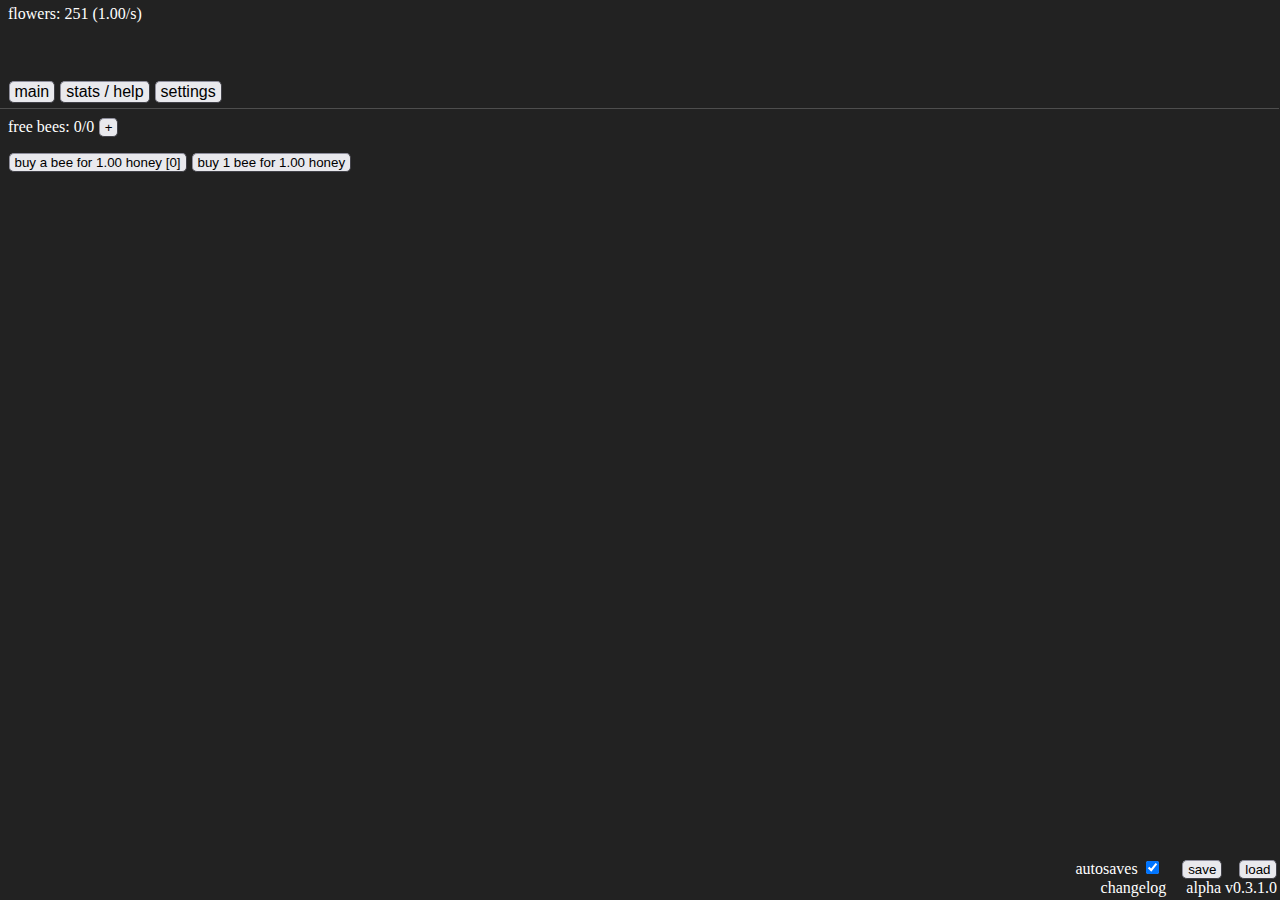
<file: beegame/index.html>
<!DOCTYPE html>
<html lang="en">
  <head>
    <meta charset="UTF-8" />
    <meta http-equiv="X-UA-Compatible" content="IE=edge" />
    <meta name="viewport" content="width=device-width, initial-scale=1.0" />
    <link id="favicon" rel="icon" href="faviconleft.ico" type="image/x-icon" />
    <script defer src="js/dom.js"></script>
    <script defer src="js/cost.js"></script>
    <script defer src="js/jelly.js"></script>
    <script defer src="js/saving.js"></script>
    <script defer src="js/player.js"></script>
    <script defer src="js/index.js"></script>
    <script defer src="js/challenges.js"></script>
    <script defer src="js/tributes.js"></script>
    <script defer src="js/events.js"></script>
    <script defer src="js/init.js"></script>
    <link rel="stylesheet" href="style.css" />
    <title>bee game</title>
  </head>
  <body class="bgc dark-mode big-buttons">
    <div class="bgc" id="header">
      <div id="challenges-info" class="smallgap">
        <span>Currently inside challenge <span id="challengeCurrent">I + II</span></span
        ><br />
        <span id="challengeCompletion">tributes 35/100</span>

        <button class="btn" id="challengeExit" style="margin-top: 2px">exit challenge</button>
      </div>
      <div class="top" style="margin-bottom: 3px">
        <div id="flowerswrapper">flowers: <span id="flowers"></span> <span id="flowersPS"></span></div>
        <div id="pollenwrapper">pollen: <span id="pollen"></span> <span id="pollenPS"></span></div>
        <div id="nectarwrapper">nectar: <span id="nectar"></span> <span id="nectarPS"></span></div>
        <span id="honeywrapper">honey: <span id="honey"></span> <span id="honeyPS"></span></span>
        <div id="moneywrapper" title="you sell 1% of your current honey per second">
          money: <span id="money"></span> <span id="moneyPS"></span><input id="honeyCheckBox" type="checkbox" title="sell honey" />
        </div>
      </div>

      <div class="tabs-container" id="tabs-container1">
        <button class="btn" id="mainTabButton">main</button>
        <button class="btn" id="jellyTabButton">royal jelly</button>
        <button class="btn" id="godsTabButton">gods</button>
        <button class="btn" id="statshelpTabButton">stats / help</button>
        <button class="btn" id="settingsTabButton">settings</button>
      </div>
    </div>
    <div id="main">
      <div id="mainTabContent">
        <div id="beeswrapper" class="mediumgap">
          free bees: <span id="freeBees"></span> <button class="btn" id="quickBuyBee" title="quick buy bee">+</button
          ><span id="quickbuyhivewrapper">/<button class="btn" id="quickBuyHive" title="quick buy hive">+</button></span><br />
          <span id="beesWrapper">
            <table cellspacing="0" class="t">
              <tr id="foragerbeeswrapper">
                <td><span id="foragerbeestext">├</span></td>
                <td>
                  <span id="foragerbeestextunderline">forager bees: <span id="foragerBees"></span></span>
                </td>
                <td>
                  <button class="btn ng" id="set0ForagerBees">0</button><button class="btn ng" id="minusForagerBees">-</button
                  ><button class="btn ng" id="plusForagerBees">+</button><button class="btn ng" id="maxForagerBees">max</button>
                </td>
                <td rowspan="2"><button class="btn ng" id="equalResources" style="margin-left: 7px">50%</button></td>
                <td><button class="btn ng" id="maxForagerProduction">100%</button></td>
              </tr>
              <tr id="honeybeeswrapper">
                <td><span id="honeybeestext">└</span></td>
                <td>
                  <span id="honeybeestextunderline">honey bees: <span id="honeyBees"></span></span>
                </td>
                <td>
                  <button class="btn ng" id="set0HoneyBees">0</button><button class="btn ng" id="minusHoneyBees">-</button
                  ><button class="btn ng" id="plusHoneyBees">+</button><button class="btn ng" id="maxHoneyBees">max</button>
                </td>
                <td><button class="btn ng" id="maxHoneyProduction">100%</button></td>
              </tr>
            </table>
          </span>
        </div>
        <span id="flowerfieldwrapper"
          ><button class="btn" id="buyFlowerField">
            buy a flower field for <span id="flowerFieldPrice"></span>$ [<span id="flowerFields"></span>]
          </button>
          <button class="btn" id="buyMaxFlowerField">
            buy <span id="buyMaxFlowerFieldAmount"></span> flower field<span id="buyMaxFlowerFieldS"></span> for
            <span id="buyMaxFlowerFieldPrice"></span>$
          </button>
          <input id="quickautoflowerBuy" type="checkbox" /><br />
          <div id="flowerFieldsEffect" class="smallgap" title="except the starting 10 flower fields">
            each flower field multiplies flower and pollen production by 1.01x
          </div></span
        >
        <span id="beewrapper">
          <button class="btn" id="buyBee">buy a bee for <span id="beePrice"></span> honey [<span id="bees"></span>]</button>
          <button class="btn" id="buyMaxBee">
            buy <span id="buyMaxBeeAmount"></span> bee<span id="buyMaxBeeS"></span> for <span id="buyMaxBeePrice"></span> honey
          </button>
          <input id="quickautobeeBuy" type="checkbox" /><br />
          <div id="beesEffect" class="smallgap" title="2nd effect starts at 1 bee (gives worker space after buying first bee)">
            each bee multiplies nectar production by 1.01x & every 5th also adds a worker space
          </div>
        </span>
        <span id="hivewrapper">
          <button class="btn" id="buyHive">expand hive for <span id="hivePrice"></span> pollen [<span id="hives"></span>]</button>
          <button class="btn" id="buyMaxHive">
            expand hive <span id="buyMaxHiveAmount"></span> time<span id="buyMaxHiveS"></span> for <span id="buyMaxHivePrice"></span> pollen
          </button>
          <input id="quickautohiveBuy" type="checkbox" /><br />
          <div id="hivesEffect" class="biggap" title="you start with 0.6 worker spaces">
            each hive multiplies honey production by 1.01x & adds some worker space
          </div>
        </span>
        <div id="sacrificeWrapper" class="biggap">
          <div id="sacrificeResets" class="lighttext mediumgap">sacrificing resets all resources and structures</div>
          <span id="pollengodwrapper"
            ><button class="btn" id="sacrificeToPollenGod">
              sacrifice all your <b>pollen</b> and yourself to Pollen God for <span id="pollenGodTributesToGet"></span> [<span
                id="pollenGodTributesAfterSacrifice"
              ></span
              >]
            </button>
            <span class="lighttext"
              >next tribute at <span id="nextPollenGodTribute"></span> highest pollen & <span id="nextPollenGodTributeBees"></span></span
            ><br />
            <div class="smallgap">each tribute multiplies pollen production by 1.03x & adds 1 forager bee space</div></span
          >
          <span id="nectargodwrapper"
            ><button class="btn" id="sacrificeToNectarGod">
              sacrifice all your <b>nectar</b> and yourself to Nectar God for <span id="nectarGodTributesToGet"></span> [<span
                id="nectarGodTributesAfterSacrifice"
              ></span
              >]
            </button>
            <span class="lighttext"
              >next tribute at <span id="nextNectarGodTribute"></span> highest nectar & <span id="nextNectarGodTributeBees"></span></span
            ><br />
            <div class="smallgap">each tribute multiplies nectar production by 1.03x & adds 1 honey bee space</div></span
          >
          <span id="honeygodwrapper"
            ><button class="btn" id="sacrificeToHoneyGod">
              sacrifice all your <b>honey</b> and yourself to Honey God for <span id="honeyGodTributesToGet"></span> [<span
                id="honeyGodTributesAfterSacrifice"
              ></span
              >]
            </button>
            <span class="lighttext"
              >next tribute at <span id="nextHoneyGodTribute"></span> highest honey & <span id="nextHoneyGodTributeBees"></span></span
            ><br />
            <div class="smallgap">each tribute multiplies honey production by 1.03x & multiplies bees bought by 1.03x</div></span
          >
          <span id="flowergodwrapper"
            ><button class="btn" id="sacrificeToFlowerGod">
              <span class="recomended" id="recomendedFlowers">(recommended first) </span>sacrifice all your <b>flowers</b> and yourself to
              Flower God for <span id="flowerGodTributesToGet"></span> [<span id="flowerGodTributesAfterSacrifice"></span>]
            </button>
            <span class="lighttext"
              >next tribute at <span id="nextFlowerGodTribute"></span> highest flowers & <span id="nextFlowerGodTributeBees"></span></span
            ><br />
            <div class="smallgap" title="free flower fields dont increase flower field price">
              each tribute gives 1 free flower field & multiplies flower production by 1.03x
            </div></span
          >
          <span id="capitalistgodwrapper"
            ><button class="btn" id="sacrificeToCapitalistGod">
              sacrifice all your <b>money</b> and yourself to Capitalist God for <span id="capitalistGodTributesToGet"></span> [<span
                id="capitalistGodTributesAfterSacrifice"
              ></span
              >]
            </button>
            <span class="lighttext"
              >next tribute at <span id="nextCapitalistGodTribute"></span> highest money &
              <span id="nextCapitalistGodTributeBees"></span></span
            ><br />
            <div class="mediumgap">each tribute divides flower field and hive price by 1.03x & multiplies worker space by 1.03x</div></span
          >
        </div>
        <div id="tributeswrapper">
          <div>tribute milestones [<span id="totalTributes"></span>]:</div>
          <div id="tributeMilestones"></div>
        </div>
      </div>
      <div id="jellyTabContent">
        <div class="biggap" id="RJExhange">
          <div id="RJExchangeResets" class="smallgap">this resets all your of resources, structures, tributes and milestone progress</div>
          <button class="btn" id="exchangeForRJ" style="margin-left: auto; margin-right: auto" class="btn">
            exchange everything you own for <span id="RJToGet"></span> royal jelly
          </button>
        </div>
        <div id="RJWrapper" class="biggap">
          <div class="smallgap">
            royal jelly: <span id="RJ"></span> <span class="lighttext"> [<span id="RJtotal"></span>]</span>
          </div>
          <div>1.06x royal jelly production per log3 of total RJ <span class="lighttext" id="RJtotalBoost"></span></div>
          <div>1.06x resource production & honey price per log2 of current RJ <span class="lighttext" id="RJBoost"></span></div>
        </div>
        <div>
          <div id="RJWrapper2">
            <div class="biggap">
              <table>
                <tr>
                  <td style="padding-bottom: 10px">
                    <span style="padding-right: 15px">autobuyers</span>
                  </td>
                  <td>
                    <input id="autoStructures" style="margin-right: 18px" type="checkbox" /><span id="structuresBuyAt" class="lighttext"
                      >buy at % of resource</span
                    >
                  </td>
                </tr>
                <tr>
                  <td id="autoflowerWrapper" style="text-align: right">
                    <span class="pr10">flower field</span>
                  </td>
                  <td id="autoflowerWrapper2">
                    <input id="autoflowerBuy" class="mr10" type="checkbox" />
                    <input id="autoflowerBuyPercent" type="text" placeholder="100" /> %
                  </td>
                </tr>
                <tr>
                  <td id="autobeeWrapper" style="text-align: right">
                    <span class="pr10">bee</span>
                  </td>
                  <td id="autobeeWrapper2">
                    <input id="autobeeBuy" class="mr10" type="checkbox" />
                    <input id="autobeeBuyPercent" type="text" placeholder="100" /> %
                  </td>
                </tr>
                <tr>
                  <td id="autohiveWrapper" style="text-align: right">
                    <span class="pr10">hive</span>
                  </td>
                  <td id="autohiveWrapper2">
                    <input id="autohiveBuy" class="mr10" type="checkbox" />
                    <input id="autohiveBuyPercent" type="text" placeholder="100" /> %
                  </td>
                </tr>
              </table>
              <div id="autoflowerButtonWrapper">
                <button class="btn" style="margin-bottom: 3px; margin-left: 1px" id="autoflowerButton">
                  buy flower field autobuyer for 5 RJ
                </button>
              </div>
              <div id="autobeeButtonWrapper">
                <button class="btn" style="margin-bottom: 3px; margin-left: 1px" id="autobeeButton">buy bee autobuyer for 5 RJ</button>
              </div>
              <div id="autohiveButtonWrapper">
                <button class="btn" style="margin-bottom: 3px; margin-left: 1px" id="autohiveButton">buy hive autobuyer for 5 RJ</button>
              </div>

              <div></div>
              <div></div>
              <div></div>
              <div class="lighttext">each autobuyer will try to buy a structure every tick</div>
            </div>

            <table>
              <tr>
                <td colspan="2" style="padding-bottom: 10px">royal structures</td>
              </tr>
              <tr>
                <td style="text-align: right; padding-right: 10px">flower fields</td>
                <td>
                  <button class="btn jelly" id="RJbuyflowerFields">
                    buy one for <span id="RJfrombuyflowerFields"></span> RJ [<span id="RJflowerFields"></span>]
                  </button>
                  <!--TODO: make it the same as tributes <button class="btn" id="RJsellflowerFields">sell one for <span id="RJfromsellflowerFields"></span> RJ</button> -->
                </td>
              </tr>
              <tr>
                <td style="text-align: right; padding-right: 10px">bees</td>
                <td>
                  <button class="btn" id="RJbuybees">buy one for <span id="RJfrombuybees"></span> RJ [<span id="RJbees"></span>]</button>
                  <!-- <button class="btn" id="RJsellbees">sell one for <span id="RJfromsellbees"></span> RJ</button> -->
                </td>
              </tr>
              <tr>
                <td style="text-align: right; padding-right: 10px">hives</td>
                <td>
                  <button class="btn" id="RJbuyhives">buy one for <span id="RJfrombuyhives"></span> RJ [<span id="RJhives"></span>]</button>
                  <!-- <button class="btn" id="RJsellhives">sell one for <span id="RJfromsellhives"></span> RJ</button> -->
                </td>
              </tr>
            </table>
            <table class="biggap">
              <tr>
                <td class="lighttext">each counts as 2 structures towards it's structure effects and takes up no space</td>
              </tr>
            </table>
            <div class="">
              royal tributes: <span id="RJTributes">0</span>/30<span class="lighttext"> <span id="tmpunusedRJTributes"></span></span>
            </div>
            <div class="smallgap">
              <button class="btn" id="buyTribute">
                buy one tribute for <span id="tributePrice"></span> royal jelly [<span id="totalRJTributes"></span>]
              </button>
              <button class="btn" id="buyMaxTribute">
                buy <span id="buyMaxTributeAmount"></span> tribute<span id="buyMaxTributeS"></span> for
                <span id="buyMaxTributePrice"></span> royal jelly
              </button>
            </div>
            <div class="smallgap">
              number of tributes to each god:
              <table class="tbl2">
                <tr>
                  <td>Pollen God</td>
                  <td><span id="RJpollenGodTributes"></span><span class="lighttext" id="tmpRJpollenGodTributes"></span></td>
                  <td>
                    <button class="btn" id="addpollenGodTribute">+</button>
                    <button class="btn" id="removepollenGodTribute">-</button>
                  </td>
                </tr>
                <tr>
                  <td>Nectar God</td>
                  <td><span id="RJnectarGodTributes"></span><span class="lighttext" id="tmpRJnectarGodTributes"></span></td>
                  <td>
                    <button class="btn" id="addnectarGodTribute">+</button>
                    <button class="btn" id="removenectarGodTribute">-</button>
                  </td>
                </tr>
                <tr>
                  <td>Honey God</td>
                  <td><span id="RJhoneyGodTributes"></span><span class="lighttext" id="tmpRJhoneyGodTributes"></span></td>
                  <td>
                    <button class="btn" id="addhoneyGodTribute">+</button>
                    <button class="btn" id="removehoneyGodTribute">-</button>
                  </td>
                </tr>
                <tr>
                  <td>Flower God</td>
                  <td><span id="RJflowerGodTributes"></span><span class="lighttext" id="tmpRJflowerGodTributes"></span></td>
                  <td>
                    <button class="btn" id="addflowerGodTribute">+</button>
                    <button class="btn" id="removeflowerGodTribute">-</button>
                  </td>
                </tr>
                <tr>
                  <td>Capitalist God</td>
                  <td><span id="RJcapitalistGodTributes"></span><span class="lighttext" id="tmpRJcapitalistGodTributes"></span></td>
                  <td>
                    <button class="btn" id="addcapitalistGodTribute">+</button>
                    <button class="btn" id="removecapitalistGodTribute">-</button>
                  </td>
                </tr>
              </table>
              <div class="lighttext" id="exchangeToApplyChanges">exchange to apply changes</div>
            </div>
          </div>
          <div id="combineWrapper"></div>
        </div>
      </div>
      <div id="godsTabContent">
        <div class="tabs-container">
          <button class="btn" id="combineTabButton">combine</button> <button class="btn" id="challengesTabButton">challenges</button>
        </div>
        <div id="combineTabContent">
          <div class="lighttext">+2 to tribute cap for each combined god &</div>
          <div class="lighttext smallgap">you also sacrifice to other combined gods</div>
          <div class="biggap">combined gods: <span id="combinedGods">PG x HG x CG (+6 tribute cap) & NG x FG (+4 tribute cap)</span></div>
          <div>
            <div class="smallgap">
              choose god to combine:
              <button class="btn" id="combinepollenButton">PG</button>
              <button class="btn" id="combinenectarButton">NG</button>
              <button class="btn" id="combineflowerButton">FG</button>
              <button class="btn" id="combinehoneyButton">HG</button>
              <button class="btn" id="combinemoneyButton">CG</button>
              <span class="lighttext" id="combinationsLeft"></span>
            </div>
            <div class="mediumgap" id="combineWith">
              <div class="smallgap">
                combine <span id="combineA"></span> with <span id="combineB"></span>
                <button class="btn" id="combineConfirm" style="margin-top: -1px; margin-bottom: -2px">confirm</button>
              </div>
              <button class="btn" id="combineCancel">cancel</button>
            </div>
            <div class="smallgap">resetting gods performs RJ reset</div>
            <button class="btn" id="resetCombinedGods">reset combined gods</button>
          </div>
        </div>
        <div id="challengesTabContent">
          <div id="challengesWrapper">
            <div id="challengesContainer" style="width: fit-content; text-align: center" class="fc2"></div>
          </div>
        </div>
        <div class="smallgap">entering a challenge performs RJ reset</div>
      </div>
      <div id="statshelpTabContent">
        <div class="tabs-container"><button class="btn" id="statsTabButton">stats</button> <button id="helpTabButton">help</button></div>
        <div id="statsTabContent">
          <div id="RJWrapper3">
            <table class="biggap tmr">
              <tr>
                <td colspan="5" style="text-align: left; padding-bottom: 10px">base royal jelly from resources</td>
                <td style="padding-bottom: 10px">
                  <span id="RJlastReset" class="lighttext">last reset</span>
                </td>
              </tr>
              <tr>
                <td>flowers </td>
                <td>log<sub>10</sub> of</td>
                <td id="totalflowers"></td>
                <td>=</td>
                <td id="RJfromflowers"></td>
                <td class="lighttext" id="lastRJfromflowers"></td>
              </tr>
              <tr>
                <td>pollen </td>
                <td>log<sub>10</sub> of</td>
                <td id="totalpollen"></td>
                <td>=</td>
                <td id="RJfrompollen"></td>
                <td class="lighttext" id="lastRJfrompollen"></td>
              </tr>
              <tr>
                <td>nectar </td>
                <td>log<sub>10</sub> of</td>
                <td id="totalnectar"></td>
                <td>=</td>
                <td id="RJfromnectar"></td>
                <td class="lighttext" id="lastRJfromnectar"></td>
              </tr>
              <tr>
                <td>honey </td>
                <td>log<sub>10</sub> of</td>
                <td id="totalhoney"></td>
                <td>=</td>
                <td id="RJfromhoney"></td>
                <td class="lighttext" id="lastRJfromhoney"></td>
              </tr>
              <tr>
                <td>money </td>
                <td>log<sub>10</sub> of</td>
                <td id="totalmoney"></td>
                <td>=</td>
                <td id="RJfrommoney"></td>
                <td class="lighttext" id="lastRJfrommoney"></td>
              </tr>
            </table>
          </div>
          <div class="smallgap">production stats</div>
          <div class="biggap">
            <div id="flowerpsstatwrapper">
              <div>flower field</div>
              <div class="smallgap">└ makes <span id="flowerPSStat"></span></div>
            </div>
            <div id="foragerstatwrapper">
              <div>forager bee</div>
              <div>├ consumes <span id="flowerConsumptionStat"></span></div>
              <div>├ makes <span id="pollenPSStat"></span></div>
              <div class="smallgap">└ makes <span id="nectarPSStat"></span></div>
            </div>
            <div id="honeybeestatwrapper">
              <div>honey bee</div>
              <div>├ consumes <span id="nectarConsumptionStat"></span></div>
              <div class="smallgap">└ makes <span id="honeyPSStat"></span></div>
            </div>
            <div id="honeystatwrapper">
              <div>honey</div>
              <div class="smallgap">└ costs <span id="honeyWorthStat"></span> money</div>
            </div>
            <div id="beehivestatwrapper">
              <div>hive upgrade</div>
              <div class="smallgap">
                └ gives <span id="beehiveSpaceEffectStat"></span> worker space<span id="beehiveSpaceEffectStatS"></span>
              </div>
            </div>
            <div id="fifthbeestatwrapper">
              <div>every fifth bee</div>
              <div>└ gives <span id="beeSpaceEffectStat"></span> worker space<span id="beeSpaceEffectStatS"></span></div>
            </div>
          </div>
          <!-- <div class="biggap lighttext">royal jelly = log<sub>10</sub> of total of produced resource until the last exchange for RJ</div> -->
          <div class="smallgap" id="pernamentTributeEffectsLabel">permanent first tribute effects</div>
          <div class="biggap" id="pernamentTributeEffects">permanent first tribute effects</div>
        </div>
        <div class="biggap" id="helpTabContent">TBA, feel free to suggest some tips / advice</div>
        <div>
          bugs/contact via <a style="color: #5865f2" href="https://discord.gg/hS6ssMCDaB">discord</a> or
          <a style="color: #ff4500" href="https://www.reddit.com/user/ReQgamePlay">reddit DMs</a>
        </div>
      </div>
      <div id="settingsTabContent">
        <div class="fc">
          <div>
            <div>display</div>
            <div>toggle dark mode <input id="toggleDarkmode" checked="true" type="checkbox" /></div>
            <div>big buttons <input id="toggleBigButtons" type="checkbox" /></div>
            <div style="display: none">display everything <input id="disaplyeverything" type="checkbox" /></div>
            <!-- <div>more contrast <input id="moreContrast" type="checkbox" /></div> -->
            <div title="websites icon starts moving">flying bee <input id="iconMove" type="checkbox" /></div>
          </div>
          <div>
            <div>gameplay</div>
            <div>confirm sacrifices <input id="sacrificeConfirmation" type="checkbox" /></div>
            <div>confirm RJ exchanges <input id="exchangeConfirmation" type="checkbox" /></div>
            <div>confirm entering challenges <input id="challengeConfirmation" type="checkbox" /></div>
          </div>
          <div>
            <div>offline time</div>
            <div>affect % of sold honey <input id="toggleHoneyOfflineTime" type="checkbox" checked="false" /></div>
            <div>pause offline time on sacrfice <input id="toggleSacrificeOfflineTime" type="checkbox" checked="false" /></div>
            <div class="rj">pause offline time on RJ <input id="toggleRJOfflineTime" type="checkbox" checked="false" /></div>
          </div>
          <div>
            <div>saving</div>
            <div><button class="btn" id="saveButton2">save</button>   <button class="btn" id="loadButton2">load</button></div>
            <div><button class="btn" id="export">export</button>   <button class="btn" id="import">import</button></div>
            <div><button class="btn" style="color: red; box-shadow: 0 0 5px red" id="hardreset">HARD RESET</button></div>
          </div>
        </div>
      </div>
      <div id="absolute-container">
        <div id="offlineTicks">
          <span id="ticksLeft"></span><br />
           2x <input id="offlineTicksSpeed2" type="checkbox" title="use 2x more offline time" /> 5x
          <input id="offlineTicksSpeed5" type="checkbox" title="use 5x more offline time" /> 10x
          <input id="offlineTicksSpeed10" type="checkbox" title="use 10x more offline time" />
        </div>
        <div class="footer bgc" id="aboveFooter" style="bottom: 21px">
          autosaves <input id="autosaves" type="checkbox" /> 
          <button class="btn" style="padding-left: 5px; padding-right: 5px" id="saveButton">save</button>  
          <button class="btn" style="padding-left: 5px; padding-right: 5px" id="loadButton">load</button>
          <!-- <span >end of "new" content after ~30 tributes</span> -->
        </div>
        <div class="footer bgc" id="footer" style="bottom: 3px">
          <!-- <button class="btn" id="sacrificeForNothing">sacrifice yourself for nothing</button>  -->
          <span
            title="v0.0.1&#9;added bees, resources and buildings&#10;v0.0.2&#9;added sacrifices&#10;v0.0.3&#9;added tribute milestones&#10;v0.1&#9;&#9;bug fixes,more polished and playable version of above features&#10;v0.1.1&#9;added 4 more tribute milestones, milestones rebalance&#10;v0.1.5&#9;even more bug, typo and display fixes&#10;v0.2&#9;&#9;added royal jelly&#10;v0.2.5&#9;big rewrite, sacrifice/tributes/royal jelly rebalance and changes, bugfixes & QoL changes&#10;v0.3&#9;&#9;added combining gods&#10;v0.4&#9;&#9;added challenges, UI changes"
            >changelog</span
          >  alpha v<span id="version"></span>
        </div>
        <div style="display: none">
          <textarea id="saveExport" style="width: 100px; height: 60px"></textarea>
        </div>
      </div>
    </div>
  </body>
</html>
</file>
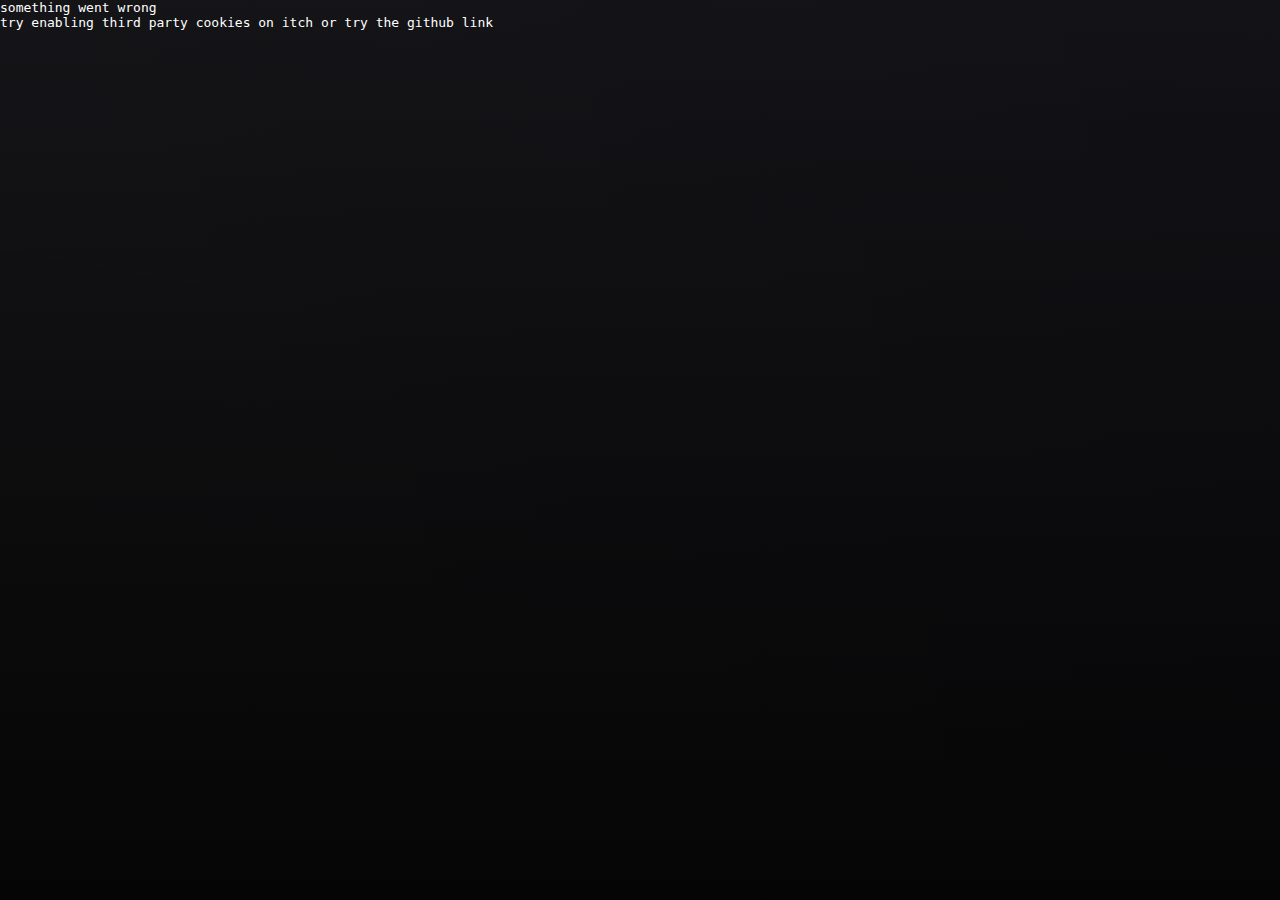
<file: game/index.html>
<!DOCTYPE html>
<html lang="en">
  <head>
    <meta charset="UTF-8" />
    <meta name="viewport" content="width=device-width, initial-scale=1.0" />
    <title>Document</title>
    <script defer src="break_eternity.js"></script>
    <script defer src="main.min.js"></script>
    <link rel="stylesheet" href="css/style.css" />
  </head>
  <body>
    <div id="preshit">
      <div>something went wrong</div>
      <div>try enabling third party cookies on itch or try the github link</div>
    </div>
    <div id="game" style="display: none">
      <div id="top">
        <fieldset id="f-tabs">
          <legend>tabs</legend>
          <div id="tabs">
            <button id="main">main</button>
            <button style="visibility: hidden" id="mass">mass</button>
            <button id="help">help</button>
            <button style="visibility: hidden" id="challenges">challenges</button>
            <button style="visibility: hidden" id="stars">stars</button>
            <button id="settings">settings</button>
          </div>
        </fieldset>
        <fieldset id="f-res">
          <legend>resources</legend>
          <div id="resources">
            <div>ener: <span id="energy-amount">0.00</span></div>
            <div>mass: <span id="mass-amount">0.00</span></div>
          </div>
        </fieldset>
      </div>
      <div style="clear: both"></div>
      <fieldset id="main-tab">
        <legend>main</legend>
        <div id="generators-container">
          <fieldset id="f-generator">
            <legend id="generator-name">generator</legend>
            <div id="generator-desc">makes 1 energy/s</div>
          </fieldset>
          <fieldset id="f-accelerator">
            <legend id="accelerator-name">accelerator</legend>
            <div id="accelerator-desc">time speed 1.03x</div>
          </fieldset>
        </div>
        <fieldset id="f-upgrades">
          <legend>upgrades</legend>
          <div id="upgrades-container"></div>
        </fieldset>
      </fieldset>
      <fieldset id="mass-tab">
        <legend>mass</legend>
        <div id="mass-top">
          <fieldset id="f-prestige">
            <legend>prestige</legend>
            <button id="prestige-button">prestige for <span id="massToGet"></span> mass</button><br />
            <input type="checkbox" id="prestige-confirm" /> confirm
          </fieldset>
          <fieldset id="f-massEffects">
            <legend>you will lose</legend>
            <div>● your energy</div>
            <div>● generator level</div>
            <div>● bought upgrades</div>
          </fieldset>
          <fieldset id="f-massGain">
            <legend>mass gain</legend>
            <div id="baseMass-gain">base: -0.53</div>
            <div id="baseEner-gain">ener: +1.31<span class="pl2">0.78</span></div>
            <div id="baseLvls-gain">lvls: +2.13<span class="pl2">2.91</span></div>
          </fieldset>
        </div>

        <fieldset id="f-upgradesMass">
          <legend>upgrades</legend>
          <div id="upgradesMass-container"></div>
        </fieldset>
        <div id="mass-bottom">
          <fieldset id="f-bought-upgrades">
            <legend>bought</legend>
            <div id="bought-upgrades-status"></div>
          </fieldset>
          <fieldset id="f-buy-accelerator">
            <legend>accelerator</legend>
            <button id="buy-accelerator-button">unlock accelerator<br />cost: 3.00 mass</button>
          </fieldset>
          <fieldset id="f-buy-eu">
            <legend>energy upgrades</legend>
            <button id="buy-eu-button">unlock autobuyer<br />cost: 6.00 mass</button>
          </fieldset>
          <fieldset id="f-auto-eu">
            <legend>energy upgrades</legend>
            <div><input type="checkbox" id="auto-eu-checkbox" /> auto: <span id="auto-eu-status">off</span></div>
            <div>uses 50% of energy</div>
          </fieldset>
          <fieldset id="f-challenges-buy">
            <legend>challenges (TBA)</legend>
            <button id="challneges-buy-button" class="disabled" disabled="true">unlock challenges<br />cost: 10.0 mass</button>
          </fieldset>
        </div>
      </fieldset>
      <fieldset id="challenges-tab">
        <legend>challenges</legend>
        <div id="challenges-container">
          <fieldset id="challenge-0">
            <legend>challenge I 0/10</legend>
            <div id="challenge-0-desc">gain less energy based on current energy</div>
            <div>
              <button id="challenge-0-button">enter</button>
              <div id="challenge-0-req">req: 1e10 energy</div>
            </div>
          </fieldset>
          <fieldset id="challenge-1">
            <legend>challenge II 0/10</legend>
            <div id="challenge-1-desc">energy and mass upgrades do nothing</div>
            <div>
              <button id="challenge-1-button">enter</button>
              <div id="challenge-1-req">req: 1e10 energy</div>
            </div>
          </fieldset>
          <fieldset id="challenge-2">
            <legend>challenge III 0/10</legend>
            <div id="challenge-2-desc">
              every production is severely
              <span id="reduced">reduced</span>
            </div>
            <div>
              <button id="challenge-2-button">enter</button>
              <div id="challenge-2-req">req: 1e10 energy</div>
            </div>
          </fieldset>
        </div>

        <div>
          <div>challenges difficulty = required energy, f() of ch level</div>
          <div>trophies make them easier, make last trophy effect = 1.05 @100, 1.1@1000</div>
        </div>
        <div id="trophy-both">
          <fieldset id="f-trophies">
            <legend>trophies</legend>
            <div id="trophies">
              <div class="trophy" id="trophy-0">
                <button><span>🏆</span><span>I</span></button>
              </div>
              <div class="trophy" id="trophy-1">
                <button><span>🏆</span><span>II</span></button>
              </div>
              <div class="trophy" id="trophy-2">
                <button><span>🏆</span><span>III</span></button>
              </div>
              <div class="trophy" id="trophy-3">
                <button><span>🏆</span><span>IV</span></button>
              </div>
            </div>
          </fieldset>
          <fieldset id="f-trophy">
            <legend>selected: trophy I</legend>
            <div>lv 0 / 100</div>
            <div>xp 0 / 10</div>
            <div>makes 1.3xp/s</div>
            <div>have it so you can select none? TODO</div>
          </fieldset>
          <fieldset id="f-trophyeffects">
            <legend>selected trophy effects</legend>
            <div id="trophyAsterisk">*</div>
            <div>1.77x gen/acc gain & speed</div>
            <div>7.77x energy gain</div>
            <div>0.77x mass gain</div>
            <div>1.00x challenges scaling</div>
          </fieldset>
        </div>
      </fieldset>
      <fieldset id="stars-tab">
        <legend>stars</legend>
        <fieldset id="f-stars">
          <legend>selected 0/3</legend>
          <div id="stars-container">
            <div class="ye">11</div>
            <div class="ye">12</div>
            <div class="gr">13</div>
            <div class="gr">14</div>
            <div class="gr">15</div>
            <div class="ye">21</div>
            <div class="ye">22</div>
            <div class="ye">23</div>
            <div class="gr">24</div>
            <div class="bu">25</div>
            <div class="pi">31</div>
            <div class="repi">32</div>
            <div class="wh">33</div>
            <div class="gr">34</div>
            <div class="bu">35</div>
            <div class="pi">41</div>
            <div class="re">42</div>
            <div class="bupu">43</div>
            <div class="bu">44</div>
            <div class="bu">45</div>
            <div class="pi">51</div>
            <div class="re">52</div>
            <div class="pu">53</div>
            <div class="pu">54</div>
            <div class="pu">55</div>
          </div>
          use a node graph for this
        </fieldset>
      </fieldset>
      <fieldset id="help-tab">
        <legend>help</legend>
        <details class="d-main">
          <summary>xp gain</summary>
          <div>
            <details class="d-xp">
              <summary>generator</summary>
              <div>gains xp based on its base energy production</div>
            </details>
            <details class="d-xp">
              <summary>upgrades</summary>
              <div>gain xp when buying them<br />xp is based on how much are already bought<br />xp gained equals their (level+1)/2</div>
            </details>
            <details class="d-xp">
              <summary>accelerator</summary>
              <div>gains xp based on it's effect</div>
            </details>
          </div>
        </details>
        <details class="d-main">
          <summary>levels</summary>
          <div>
            <details class="d-levels">
              <summary>leveling up</summary>
              <div>
                <details class="d-levels-req">
                  <summary>lv &le; 10000</summary>
                  <div>
                    xp req. to level up increases by their<br />
                    (level+1)*10 <span class="pl">e.g. 10 -> 30 -> 60 -> 100</span>
                  </div>
                </details>
                <details class="d-levels-req">
                  <summary>lv &gt; 10000</summary>
                  <div>
                    xp required to level up starts increasing<br />
                    by 10x every 1000 levels ~1.0023x per level
                  </div>
                </details>
              </div>
            </details>
            <details class="d-levels">
              <summary>upgrades</summary>
              <div>
                get stronger after you level up<br />
                level up makes upgrade +10% stronger<br />
                e.g. having lv 10 upgrade, and buying it<br />
                counts as buying 2 upgrades at lv 0
              </div>
            </details>
          </div>
        </details>
        <div style="margin-top: 7px">might contain spoilers</div>
        <div style="margin-top: 7px">game made for <a href="https://itch.io/jam/summer-incremental-game-jam-2023/">SIGJ 2023</a></div>
      </fieldset>

      <fieldset id="settings-tab">
        <legend>settings</legend>
        <fieldset id="f-saving">
          <legend>saving</legend>
          <button id="save">save</button><button id="load">load</button><button id="export">export</button
          ><button id="import">import</button><button id="reset">reset</button><br />
          <input type="checkbox" id="autosave" /> autosave
        </fieldset>
        <fieldset id="f-bgs">
          <legend>backgrounds</legend>
          <span id="themes"></span> <br />
          <input type="checkbox" id="gradient" /> gradients
        </fieldset>
        <!-- <fieldset id="f-gameplay">
          <legend>gameplay</legend>
          <input type="checkbox" id="offline-progress" /> offline progress
        </fieldset> -->
      </fieldset>

      <!-- so i can do it this way but there is no fucking way i, it would be cooler but ill just rename it -->
      <!-- <br /><br />
      <style>
        .fakefieldset {
          border: 1px solid white;
          border-top: none;
          position: relative;
        }
        .fakefieldset .x {
          position: absolute;
          top: -7px;
          left: 0.5rem;
        }
        .fl1,
        .fl2,
        .fl3 {
          border-top: 1px solid white;
          display: inline-block;
          position: absolute;
        }
        .fl1 {
          width: calc(0.5rem - 1px);
        }
        .fl2 {
          display: inline-block;
          position: absolute;
          left: calc(5.5rem + 1px);
          width: 0.5rem;
          border-top: 1px solid white;
        }
        .fl25 {
          display: inline-block;
          position: absolute;
          left: calc(6rem + 2px);
          top: -7px;
        }
        .fl3 {
          display: inline-block;
          position: absolute;
          left: calc(10rem - 3px);
          border-top: 1px solid white;
          width: calc(100% - 11rem - 2px);
        }
      </style>

      <div class="fakefieldset">
        <span class="x">generator</span>
        <span class="fl1"></span>
        <span class="fl25">lv. 13</span>
        <span class="fl3"> </span>
        <br /><br />
      </div> -->
      <div id="saveTimer"></div>
      <div style="display: none">
        <textarea id="saveExport" style="width: 100px; height: 60px"></textarea>
      </div>
      <div id="tooltip"><div id="tooltip-text"></div></div>
    </div>
  </body>
</html>
</file>
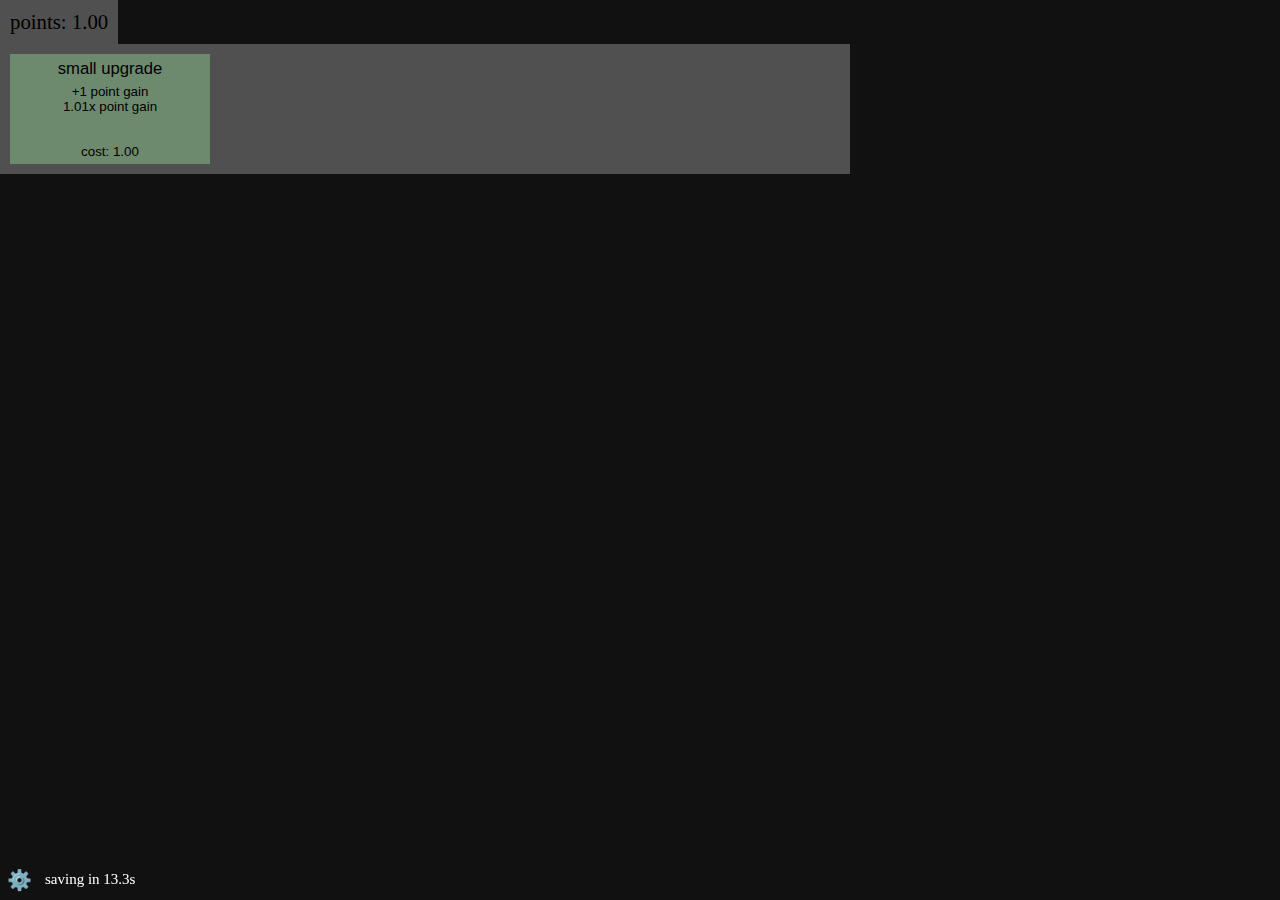
<file: game2/index.html>
<!DOCTYPE html>
<html lang="en">
  <head>
    <meta charset="UTF-8" />
    <meta name="viewport" content="width=device-width, initial-scale=1.0" />
    <title>game game</title>
    <script defer src="helper.js"></script>
    <script defer src="player.js"></script>
    <script defer src="main.js"></script>
  </head>
  <body>
    <style>
      * {
        box-sizing: border-box;
      }
      body {
        margin: 0;
        padding: 0;
        background-color: #111;
      }
      #points,
      #info {
        padding: 10px;
        width: max-content;
        font-size: 1.3em;
        float: left;
      }
      #points {
        background-color: #fff4;
      }
      #info {
        color: #fffa;
        cursor: pointer;
      }

      #c {
        width: 850px;
        padding-top: 10px;
        padding-bottom: 10px;
        display: flex;
        flex-wrap: wrap;

        background-color: #fff4;
        gap: 10px 0;
      }

      .btn {
        display: inline-block;
        height: 110px;
        width: 200px;
        padding: 5px;
        padding-top: 5px;
        background-color: #ffd4;
        -webkit-user-select: none; /* Safari */
        -ms-user-select: none; /* IE 10 and IE 11 */
        user-select: none; /* Standard syntax */
        border: 0;
        margin-left: 10px;
      }

      .btn2 {
        width: calc(270px);
      }
      .btn3 {
        width: 410px;
      }
      .btn div:nth-child(1) {
        text-align: center;
        font-size: 1.25em;
        height: 25%;
      }
      .btn div:nth-child(2) {
        height: max-content;
        min-height: 60%;
      }
      .btn.ok {
        background-color: #afa5;
      }
      .btn.ok:hover {
        background-color: #afa6;
        cursor: pointer;
      }
      .lightgreen {
        color: #75d585;
      }
      .gray {
        color: #554560;
        font-size: 0.85em;
      }
    </style>
    <div id="points">points: 1</div>
    <div id="info" tabindex="0" style="display: none">You can hold enter to buy upgrades (click to hide)</div>
    <div id="c" style="clear: both">
      <button id="su" class="btn">
        <div id="su-a">big upgrade</div>
        <div id="su-b">+1 point gain<br />1.01x point gain</div>
        <div id="su-c">cost: 1</div>
      </button>
      <button id="bu" class="btn">
        <div id="bu-a">big upgrade</div>
        <div id="bu-b">+1 & +0.01x to small upgrade base</div>
        <div id="bu-c">cost: 100</div>
      </button>
      <button id="sp" class="btn">
        <div id="sp-a">small prestige</div>
        <div id="sp-b">point gain by 2x</div>
        <div id="sp-c">cost: 1000</div>
      </button>
      <button id="bp" class="btn">
        <div id="bp-a">big prestige</div>
        <div id="bp-b">
          +0.5x to small prestige base <br />
          +0.01x to small upgrade
        </div>
        <div id="bp-c">cost: 1e10</div>
      </button>
      <button id="dlc1" class="btn btn2">
        <div id="dlc1-a">DLC</div>
        <div id="dlc1-b">10x point gain<br />10x cheaper small upgrades<br />small upgrade automation</div>
        <div id="dlc1-c">cost: 1e15</div>
      </button>
      <button id="ng1" class="btn btn2">
        <div id="ng1-a">NG+</div>
        <div id="ng1-b">10x point gain<br />10x cheaper small upgrades<br />small upgrade automation</div>
        <div id="ng1-c">cost: 1e15</div>
      </button>
      <button id="dlc2" class="btn btn2">
        <div id="dlc2-a">DLC</div>
        <div id="dlc2-b"></div>
        <div id="dlc2-c"></div>
      </button>
      <button id="ng2" class="btn">
        <div id="ng2-a">NG++</div>
        <div id="ng2-b"></div>
        <div id="ng2-c"></div>
      </button>
      <button id="dlc3" class="btn">
        <div id="dlc3-a">DLC</div>
        <div id="dlc3-b"></div>
        <div id="dlc3-c"></div>
      </button>
      <button id="ng3" class="btn">
        <div id="ng3-a">NG+++</div>
        <div id="ng3-b"></div>
        <div id="ng3-c"></div>
      </button>
      <button id="dlc4" class="btn">
        <div id="dlc4-a">DLC</div>
        <div id="dlc4-b"></div>
        <div id="dlc4-c"></div>
      </button>
    </div>
    <div id="automation2">automation</div>
    <div id="automation">
      <style>
        #automation2 {
          background-color: #fff4;
          padding: 10px;
          width: max-content;
          font-size: 1.3em;
        }
        #automation {
          background-color: #fff4;
          width: 435px;
          padding: 10px;

          display: flex;
          flex-wrap: wrap;
          gap: 5px;
        }

        .au {
          position: relative;
          background-color: #dda2;
          color: #000a;
          height: 55px;
          width: 100px;
          text-align: center;
          border: 0;
        }
        .au2 {
          width: 135px;
        }

        .au :nth-child(1) {
          font-size: 1.15em;
          position: absolute;
          display: flex;
          top: 10px;
          left: 50%;
          white-space: nowrap;
          transform: translate(-50%, -50%);
        }
        .au :nth-child(3) {
          position: absolute;
          display: flex;
          bottom: -5px;
          left: 50%;
          white-space: nowrap;
          transform: translate(-50%, -50%);
          font-size: 0.85em;
          color: #554560;
        }

        .au.on {
          color: #000;
          background-color: #ffd4;
        }
        .au[id^="dlc"] {
          display: none;
        }
      </style>
      <button id="su-auto" class="au">small upgrade</button>
      <button id="bu-auto" class="au">big upgrade</button>
      <button id="sp-auto" class="au">small prestige</button>
      <button id="bp-auto" class="au">big prestige</button>
      <button id="ng1-auto" class="au au2">NG+</button>
      <button id="ng2-auto" class="au au2">NG++</button>
      <button id="ng3-auto" class="au au2">NG+++</button>
      <!-- these are here just so the game doesnt shit itself   maybe use them later-->
      <button id="dlc1-auto" class="au">DLC</button>
      <button id="dlc2-auto" class="au">DLC</button>
      <button id="dlc3-auto" class="au">DLC</button>
      <button id="dlc4-auto" class="au">DLC</button>
    </div>
  </body>

  <style>
    #settings-button {
      position: fixed;
      left: 7px;
      bottom: 10px;
      font-size: 20px;
      height: 20px;
      width: 20px;
      line-height: 20px;
      cursor: pointer;
    }
    #saving {
      line-height: 20px;
      font-size: 15px;
      color: white;
      position: fixed;
      left: 43px;
      bottom: 10px;
      padding: 3px;
      margin-left: -1px;
      margin-bottom: -2px;
      cursor: pointer;
    }
    #settings-button:hover {
      filter: brightness(1.2);
      transform: scale(1.2);
    }
    #settings-modal,
    #settings-wrapper {
      position: fixed;
      background-color: #000a;
      width: 100vw;
      height: 100vh;
      left: 0;
      right: 0;
      margin-left: auto;
      margin-right: auto;
      top: 0;
      bottom: 0;
      margin-top: auto;
      margin-bottom: auto;
      z-index: 10;
      /* 99% sure all this can be done in some easier way */
    }

    :root {
      --settings-w: 30vw;
      --settings-h: 30vh;
    }
    #settings-wrapper {
      position: fixed;
      width: var(--settings-w);
      height: var(--settings-h);
      background-color: #666;
      z-index: 11;
    }

    /* prettier-ignore */
    #save{grid-area:save}
    /* prettier-ignore */
    #load{grid-area:load}
    /* prettier-ignore */
    #export{grid-area:export}
    /* prettier-ignore */
    #import{grid-area:import}
    /* prettier-ignore */
    #autosave{grid-area:autosave}

    #info-2 {
      position: absolute;
      bottom: 15px;
      left: 15px;
    }

    #settings {
      width: var(--settings-w);
      height: var(--settings-h);
      position: relative;
      padding: 15px;
      display: grid;
      grid-template-areas: "save load ." "export import ." "autosave autosave ." "info info .";
      grid-template-rows: auto auto 1fr;
      grid-template-columns: auto auto 1fr;
      gap: 10px;
    }
    #x {
      position: absolute;
      right: 10px;
      font-size: 2em;
      cursor: pointer;
    }
    #settings button {
      background-color: #777;
      border: 8px;
      width: 100px;
      height: 30px;
    }
    #settings button:hover {
      background-color: #555;
    }
  </style>
  <div id="settings-button">⚙️</div>
  <div id="settings-modal">
    <div id="settings-wrapper">
      <div id="settings">
        <button id="save">save</button>
        <button id="load">load</button>
        <button id="export">export</button>
        <button id="import">import</button>
        <div id="autosave"><input type="checkbox" id="autosave-check" /> autosaves</div>
        <div id="x"><b>&times;</b></div>
        <div id="info-2">made in about 10 hours<br />about an hour of playtime<br />hope you enjoy the game!</div>
      </div>
    </div>
  </div>
  <div style="display: none"><textarea id="saveExport"></textarea></div>
  <div id="saving"></div>
</html>
</file>
<file: beegame/style.css>
:root {
  --ticksWidth: 40vw;
  --headerPadding: 0px;
}

body {
  margin: 0;
  width: calc(100vw - 1px);
  padding: 0;
  overflow-x: hidden;
}

#main {
  padding: 8px;
  padding-bottom: 22px;
}

* {
  box-sizing: border-box;
}

#mainTabContent div,
#tabs-container div {
  width: -webkit-fit-content;
  width: -moz-fit-content;
  width: fit-content;
}

button {
  padding: 0;
  padding-left: 3px;
  padding-right: 3px;
  margin-left: 1px;
}

.smallgap {
  margin-bottom: 8px;
  /* margin-bottom: 36px; */
  /* background: #000; */
}

.mediumgap {
  margin-bottom: 15px;
}

.biggap {
  margin-bottom: 21px;
}

.lighttext {
  color: gray;
}

.w10 {
  width: 25px;
  display: inline-block;
}

#totalTributes {
  padding-left: 1px;
}

a {
  text-decoration: none;
}

#ticksLeft {
  min-width: 150px;
  display: inline-block;
}

.t td,
.t tr {
  margin: 0;
  padding: 0;
}
.t td {
  padding-right: 3px;
}

body:not(.dark-mode).bgc,
body:not(.dark-mode) *.bgc {
  background-color: white;
}
body:not(.dark-mode) input[type=text] {
  background-color: #fff;
  color: black;
  border: 0;
  text-align: right;
  font-family: monospace;
}
body:not(.dark-mode) input[type=text]:focus-within {
  background-color: #eee;
}
body:not(.dark-mode) button:not(:disabled) .recomended {
  color: #f00;
}
body:not(.dark-mode) button:disabled .recomended {
  color: #f33;
}

body.dark-mode {
  color: white;
}
body.dark-mode.bgc,
body.dark-mode *.bgc {
  background-color: #222;
}
body.dark-mode input[type=text] {
  background-color: #222;
  color: white;
  border: 0;
  text-align: right;
  font-family: monospace;
}
body.dark-mode input[type=text]:focus-within {
  background-color: #333;
}
body.dark-mode .lighttext {
  color: #999;
}
body.dark-mode button:not(:disabled) .recomended {
  color: #f00;
}
body.dark-mode button:disabled .recomended {
  color: #f55;
}

#absolute-container {
  z-index: 123;
}

#offlineTicks {
  top: 0px;
  right: 0px;
  text-align: right;
  position: fixed;
  width: -webkit-fit-content;
  width: -moz-fit-content;
  width: fit-content;
  padding: 3px;
  z-index: 123;
}

.btn {
  padding: 1px;
  padding-right: 5px;
  padding-left: 5px;
  margin-right: 0.5px;
  margin-left: 0.5px;
  border-width: 1px;
  border-radius: 5px;
  margin-top: 1px;
}
.btn:not(:disabled) {
  cursor: pointer;
}

input[type=checkbox]:not(:disabled) {
  cursor: pointer;
}

body.big-buttons .btn {
  padding: 3px;
  padding-right: 8px;
  padding-left: 8px;
  margin-left: 3px;
  margin-right: 3px;
  margin-top: 3px;
  padding-bottom: 4px;
}
body.big-buttons input[type=checkbox] {
  width: 20px;
  height: 20px;
  margin-top: 1px;
}

body:not(.dark-mode) button.btn {
  background-color: #e9e9ed;
  border-color: #8f8f9d;
}
body:not(.dark-mode) button.btn:hover {
  background-color: #ccc;
}
body:not(.dark-mode) button.btn:active {
  background-color: #a5a5a5;
}
body:not(.dark-mode) button.btn:disabled {
  background-color: #999;
  border-color: #9c9c9f;
  color: #222;
}

body.dark-mode button.btn {
  background-color: #e9e9ed;
  border-color: #8f8f9d;
}
body.dark-mode button.btn:hover {
  background-color: #d8d8d8;
}
body.dark-mode button.btn:active {
  background-color: #a9a9a9;
}
body.dark-mode button.btn:disabled {
  background-color: #808080;
  border-color: #8f8f9d;
  color: #111;
}

#exchangeForRJ {
  background-color: #ffcc11;
  border-color: #ccbb22;
  text-shadow: rgba(255, 255, 170, 0.7333333333) 0 0 4px;
  background: linear-gradient(211deg, #ff6411, #ffcc11), linear-gradient(161deg, rgba(238, 80, 37, 0.9607843137), #ffcc11);
  box-shadow: rgba(255, 255, 170, 0.5333333333) 0 0 4px;
}
#exchangeForRJ:hover {
  border-color: #9c7a00;
  background-color: #efbf0f;
  background: linear-gradient(211deg, #ee5400, #ddc000), linear-gradient(161deg, rgba(213, 69, 37, 0.9607843137), #ddcc11);
}

body.dark-mode #exchangeForRJ {
  background-color: #ffcc11;
  border-color: #ddaa00;
  text-shadow: rgba(255, 255, 170, 0.7333333333) 0 0 4px;
  background: linear-gradient(211deg, #ff6411, #ffcc11), linear-gradient(161deg, rgba(238, 80, 37, 0.9607843137), #ffcc11);
  box-shadow: rgba(255, 255, 170, 0.2666666667) 0 0 4px;
}
body.dark-mode #exchangeForRJ:hover {
  border-color: #aa9900;
  background-color: #ddaa00;
  background: linear-gradient(211deg, #ee5400, #ddc000), linear-gradient(161deg, rgba(213, 69, 37, 0.9607843137), #ddcc11);
}

.line {
  border-top: 1px solid silver;
  margin-top: 3px;
  padding-bottom: 3px;
}

.tabs-container {
  width: calc(100vw - 200px);
  margin-bottom: 0px;
}

div[id*=TabContent] {
  margin-top: 8px;
}
div[id*=TabContent] div[class*=tabs-container] {
  margin-top: -3px;
}

div[class*=tabs-container] button {
  margin-bottom: 5px;
  font-size: medium;
  cursor: pointer;
}
div[class*=tabs-container] div:first-child {
  margin-left: 5px;
}
div[class*=tabs-container] div:last-child {
  margin-right: 5px;
}

#mainTabContent,
#jellyTabContent,
#godsTabContent,
#statshelpTabContent,
#settingsTabContent {
  margin-bottom: 15px;
}

#settingsTabContent table tr td {
  padding-right: 15px;
  padding-bottom: 10px;
  text-align: center;
}

table.tbl tr td {
  text-align: center;
}

table.tbl2 tr td {
  padding-right: 15px;
}
table.tbl2 tr td:nth-child(1) {
  text-align: right;
}
table.tbl2 tr td:nth-child(2) {
  width: 120px;
  text-align: center;
}

table.tmr tr td {
  padding-right: 3px;
}
table.tmr tr td:nth-child(1) {
  text-align: right;
}

.rjtext {
  color: #ff6411;
  background: linear-gradient(211deg, #ff6411, #ffcc11), linear-gradient(161deg, rgba(238, 80, 37, 0.9607843137), #ffcc11);
  -webkit-background-clip: text;
  background-clip: text;
  -webkit-text-fill-color: transparent;
  text-shadow: rgba(255, 255, 255, 0.2666666667) 0 0 4px;
}

*:disabled.rjtext {
  color: #ee5400;
  background: linear-gradient(211deg, #ee5400, #ddc000), linear-gradient(161deg, rgba(213, 69, 37, 0.9607843137), #ddcc11);
  text-shadow: rgba(255, 255, 255, 0.2) 0 0 4px;
}

.fc {
  display: flex;
  flex-wrap: wrap;
  flex-direction: row;
}
.fc div {
  padding: 5px;
  padding-bottom: 7px;
  text-align: center;
  width: calc(150px + 11vw);
  max-width: 250px;
  display: inline-block;
}
.fc div div:nth-child(1) {
  text-decoration: underline;
}
.fc div:not(:nth-child(1)) {
  padding-bottom: 10px;
}

#offlineTicks {
  pointer-events: none;
}
#offlineTicks input {
  pointer-events: all;
}

.ng {
  margin-top: 0;
}

#RJlastReset,
#lastRJfromflowers,
#lastRJfrompollen,
#lastRJfromnectar,
#lastRJfromhoney,
#lastRJfrommoney {
  padding-left: 11px;
}

.mr10 {
  margin-right: 10px;
}

.pr10 {
  padding-right: 10px;
}

#quickautoflowerBuy,
#quickautobeeBuy,
#quickautohiveBuy {
  margin-left: 10px;
}

.fc2 {
  max-width: 1600px;
  display: flex;
  flex-wrap: wrap;
  flex-direction: row;
}
.fc2 .wrapper {
  text-align: center;
  width: 270px;
  max-width: 280px;
  height: 165px;
  margin: 3px;
  padding: 5px;
  position: relative;
}
.fc2 .up span {
  float: right;
}
.fc2 .down {
  position: absolute;
  bottom: 5px;
  left: 5px;
  right: 5px;
}
.fc2 .btn {
  padding: 4px;
  padding-right: 10px;
  padding-left: 10px;
}

body.big-buttons .fc2 .btn {
  padding: 6px;
  padding-right: 15px;
  padding-left: 15px;
}

@media only screen and (max-width: 1396px) {
  .fc2 {
    display: flex;
    flex-wrap: wrap;
  }
}
@media only screen and (max-width: 578px) {
  .fc2 {
    margin-right: -20px;
  }
  .fc2 .wrapper {
    max-width: none;
    width: calc(90% + 5px);
    height: 145px;
    margin-bottom: 1px;
  }
}
#mainTabContent {
  padding-right: 8px;
}

body:not(.dark-mode) #header {
  border-bottom: 1px solid rgba(0, 0, 0, 0.2);
}
body:not(.dark-mode) body:not(.more-contrast) .wrapper {
  background-color: rgba(34, 34, 34, 0.1333333333);
}
body:not(.dark-mode) body:not(.more-contrast) .wrapper .up span {
  color: gray;
}
body:not(.dark-mode) body:not(.more-contrast) .wrapper.d {
  background-color: rgba(34, 34, 133, 0.2078431373);
}
body:not(.dark-mode) body:not(.more-contrast) .wrapper.d .line {
  border-color: rgba(51, 51, 153, 0.3333333333);
}
body:not(.dark-mode) body:not(.more-contrast) .wrapper.d .up span {
  color: #77a;
}
body:not(.dark-mode) body.more-contrast .lighttext {
  color: #ddd;
}
body:not(.dark-mode) body.more-contrast .line {
  border-color: rgba(0, 0, 0, 0.6);
}
body:not(.dark-mode) body.more-contrast .wrapper {
  background-color: rgba(34, 34, 34, 0.1333333333);
}
body:not(.dark-mode) body.more-contrast .wrapper .up span {
  color: #444;
}
body:not(.dark-mode) body.more-contrast .wrapper.d {
  background-color: rgba(34, 34, 133, 0.2078431373);
}
body:not(.dark-mode) body.more-contrast .wrapper.d .up span {
  color: #353565;
}

body.dark-mode #header {
  border-bottom: 1px solid rgba(255, 255, 255, 0.2);
}
body.dark-mode:not(.more-contrast) .wrapper {
  background-color: rgba(255, 255, 255, 0.4);
}
body.dark-mode:not(.more-contrast) .wrapper .up span {
  color: #fff;
}
body.dark-mode:not(.more-contrast) .wrapper.d {
  background-color: rgba(34, 34, 133, 0.2078431373);
}
body.dark-mode:not(.more-contrast) .wrapper.d .line {
  border-color: rgba(187, 187, 187, 0.2);
}
body.dark-mode:not(.more-contrast) .wrapper.d .up span {
  color: #77a;
}
body.dark-mode.more-contrast .lighttext {
  color: #777;
}
body.dark-mode.more-contrast .line {
  border-color: rgba(187, 187, 187, 0.3333333333);
}
body.dark-mode.more-contrast .wrapper {
  background-color: rgba(34, 34, 34, 0.1333333333);
}
body.dark-mode.more-contrast .wrapper .up span {
  color: #ccc;
}
body.dark-mode.more-contrast .wrapper.d {
  background-color: rgba(34, 34, 133, 0.2078431373);
}
body.dark-mode.more-contrast .wrapper.d .up span {
  color: #353565;
}

#header {
  width: 100%;
  padding-left: 8px;
  padding-top: 5px;
  z-index: 123;
  min-height: 47px;
}

#header > #top {
  margin-top: -8px;
}

#header > #challenges-info {
  margin-top: -8px;
}

.sticky {
  position: fixed;
  top: 0;
}

#header.sticky + #main {
  padding-top: 5px;
}

#challenges-info {
  width: calc(100% - var(--ticksWidth));
  min-width: 120px;
}

#challengeCompletion,
#challengeCurrent,
#sacrificeWrapper span.lighttext {
  display: inline-block;
}

.footer {
  position: fixed;
  right: 3px;
  text-align: right;
  width: -webkit-max-content;
  width: -moz-max-content;
  width: max-content;
  padding-left: 3px;
}/*# sourceMappingURL=style.css.map */
</file>
<file: game/css/style.css>
*{box-sizing:border-box;font-family:monospace}body{margin:0;padding:0;height:100vh;width:100vw}#game{width:-moz-max-content;width:max-content;max-width:100vw;padding:8px;padding-top:12px}#top{width:100%;display:flex;align-items:stretch}#f-tabs #tabs{max-height:100px;flex-wrap:wrap;gap:3px 5px}#f-tabs #tabs>button{max-width:100px}#tabs{display:grid;grid-auto-flow:column;grid-template:repeat(3, 1fr)/repeat(2, 1fr);margin-left:-1px}#tabs :first-child{padding-top:0}#tabs button{font-size:16px}#f-res{display:grid;flex-grow:1}#f-tabs,#f-res{font-size:18px}fieldset[id$=-tab]{width:calc(100% - 4px);margin-bottom:2px;padding-bottom:10px}fieldset[id$=-tab] legend{font-size:16px;margin-bottom:-5px}fieldset[id$=-tab]>legend{font-size:18px;margin-bottom:-5px}fieldset[id$=-tab]>fieldset>legend{font-size:17px}fieldset[id$=-tab] fieldset{padding-bottom:5px}fieldset[id$=-tab]>*{font-size:16px}fieldset[id$=-tab] fieldset{width:-moz-max-content;width:max-content}.pl0{padding-left:13px}.pl{padding-left:20px}.pl2{padding-left:40px}#f-upgradesMass,#f-upgrades{width:calc(100% - 4px)}#upgrades-container,#upgradesMass-container,#challenges-container{padding-top:7px;padding-left:1px;display:grid;grid-template-columns:1fr 1fr;grid-template-rows:1fr;gap:3px 5px;padding-bottom:4px}#upgrades-container button,#upgrades-container fieldset,#upgradesMass-container button,#upgradesMass-container fieldset,#challenges-container button,#challenges-container fieldset{display:flex;flex-direction:column;justify-content:space-between;text-align:center}#upgrades-container button :first-child,#upgrades-container fieldset :first-child,#upgradesMass-container button :first-child,#upgradesMass-container fieldset :first-child,#challenges-container button :first-child,#challenges-container fieldset :first-child{margin-left:auto;margin-right:auto}#upgrades-container button :first-child :first-child,#upgrades-container fieldset :first-child :first-child,#upgradesMass-container button :first-child :first-child,#upgradesMass-container fieldset :first-child :first-child,#challenges-container button :first-child :first-child,#challenges-container fieldset :first-child :first-child{font-size:17px}#upgrades-container button :first-child :first-child span,#upgrades-container fieldset :first-child :first-child span,#upgradesMass-container button :first-child :first-child span,#upgradesMass-container fieldset :first-child :first-child span,#challenges-container button :first-child :first-child span,#challenges-container fieldset :first-child :first-child span{padding-left:2px;display:inline-block;font-size:15px}#upgrades-container button :nth-child(2),#upgrades-container fieldset :nth-child(2),#upgradesMass-container button :nth-child(2),#upgradesMass-container fieldset :nth-child(2),#challenges-container button :nth-child(2),#challenges-container fieldset :nth-child(2){margin-left:auto;margin-right:auto}#settings-tab fieldset{padding-top:7px}#settings-tab fieldset button{margin-right:3px;font-size:15px}#saveTimer{position:fixed;left:3px;bottom:3px}#generators-container,#f-upgradesMass,#mass-top,#challenges-container{margin-bottom:8px}#f-saving,#f-bgs{width:100%}#mass-top{display:flex;align-items:stretch;gap:3px 5px}#mass-top fieldset:not(:first-child){height:100%}#prestige-button{margin-top:6px}#generators-container{display:flex;flex-grow:1;gap:3px 5px}#upgrades-container{max-width:525px;width:100%}#mass-top,#generators-container,#challenges-container{flex-wrap:wrap}@media only screen and (max-width: 600px){fieldset[id$=-tab]{width:calc(100vw - 20px)}}#f-res{min-width:215px}.trophy button{font-size:2rem}#trophies{display:grid;grid-template:repeat(2, 1fr)/repeat(2, 1fr);gap:5px}#trophies button{position:relative}#trophies button :nth-child(2){font-family:Georgia,"Times New Roman",Times,serif;position:absolute;font-size:1rem;left:0;right:0;margin:0 auto;top:7px}#f-trophyeffects{position:relative}#f-trophyeffects #trophyAsterisk{position:absolute;top:-10px;right:-2px;font-size:2rem}#trophy-0{filter:hue-rotate(65deg)}#trophy-1{filter:hue-rotate(140deg)}#trophy-2{filter:hue-rotate(310deg)}#trophy-3{filter:hue-rotate(250deg)}.lb{color:#8c82c8}.or{color:#e6961e}.w{width:-moz-max-content;width:max-content}#trophy-both{display:grid;grid-template-columns:1fr 200px;width:-moz-max-content;width:max-content}#f-trophy{width:auto !important}#f-trophyeffects{grid-column:span 2;width:calc(100% - 4px)}#f-trophy{min-width:116px}#challenges-container{display:flex;flex-wrap:wrap;align-items:stretch;gap:3px 5px}#challenges-container>fieldset{width:225px}@media only screen and (max-width: 510px){#challenges-container>fieldset{width:100%}}#challenges-container>fieldset button{margin-top:3px;margin-bottom:3px}#mass-bottom{display:flex;flex-wrap:wrap;gap:3px 5px}#accelerator-button-status,#automation1-button-status,#challenges-button-status{text-align:center}#stars-container{display:grid;grid-template-columns:repeat(5, 1fr);grid-template-rows:repeat(5, 1fr);margin-left:auto;margin-right:auto;text-align:center;background-color:#000;padding:2px}#stars-container>div{padding:4px;font-size:1.5rem}#stars-container>div.bb{box-shadow:0 -1px 0 #000 inset}#stars-container>div.bt{box-shadow:0 1px 0 red inset}.pi{background:rgba(220,110,130,.4)}.ye{background:rgba(220,160,30,.4);color:#dca01e}.re{background:rgba(220,0,0,.4)}.pu{background:rgba(110,30,160,.4)}.bu{background:rgba(30,30,220,.4);color:#8c8cbe}.gr{background:rgba(30,160,90,.4);color:#1ea05a}.repi{background:rgba(220,0,0,.4),rgba(220,110,130,.4)}#f-buy-eu{text-align:center}button{border-radius:4px;border-width:1px;border-style:solid;padding-top:2px;padding-bottom:3px;margin-bottom:1px;transition-delay:10ms;transition-duration:50ms;transition-timing-function:ease-in-out;cursor:pointer}button.disabled,button :disabled{cursor:default;pointer-events:none}body button{background-color:rgba(255,255,255,.2);border-color:#000;color:#000}body button:hover{background-color:rgba(102,102,102,.0666666667)}body button:active{background-color:rgba(0,0,0,.0666666667);color:rgba(0,0,0,.9333333333)}body button.disabled{border-color:#555;background-color:rgba(153,153,153,.2);color:#555}body.dark button{background-color:rgba(0,0,0,.2);border-color:#fff;color:#fff}body.dark button:hover{background-color:rgba(102,102,102,.0666666667)}body.dark button:active{background-color:rgba(255,255,255,.0666666667)}body.dark button.disabled{border-color:#aaa;background-color:rgba(102,102,102,.2);color:#aaa}body fieldset{border:1px solid #000}body :link{color:#66f}body :visited{color:#86f}body.dark fieldset{border:1px solid #fff}body.dark :link{color:#99f}body.dark :visited{color:#c9e}#tooltip{position:absolute;touch-action:none;pointer-events:none;padding:3px;padding-top:2px;padding-bottom:0}#tooltip.active{outline:1px solid #111;border:1px solid #ddd}#tooltip ul{padding-left:14px;margin:0}input[type=checkbox]{margin-top:5px}details>div{padding-left:calc(1rem + 1px)}/*# sourceMappingURL=style.css.map */
</file>
